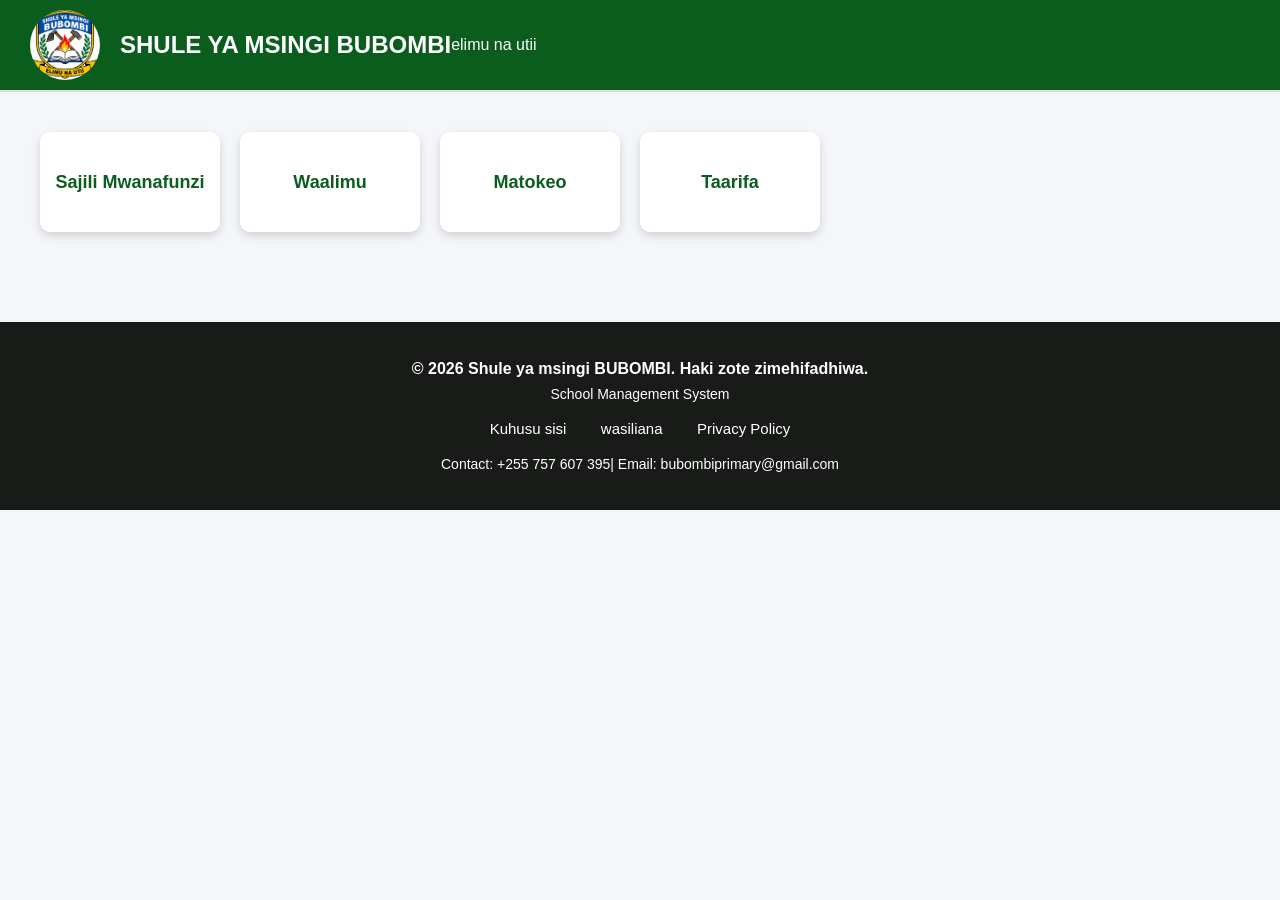
<file: index.html>
<!DOCTYPE html>
<html lang="en">
<head>
    <meta charset="UTF-8">
    <meta name="viewport" content="width=device-width, initial-scale=1.0">
    <title>BUBOMBI PRIMARY SCHOOL MANAGEMENT SYSTEM</title>
    <link rel="stylesheet" href="style.css">
</head>
<body>
    <header>
        <img src="shule ya bobombi.png" alt="school logo" width="70" height="70">
        <h2>SHULE YA MSINGI BUBOMBI</h2>
        <p>elimu na utii</p>
    </header>
    <hr>
    <main>

        <nav class="navbar">

           <a href="students.html"><button>Sajili Mwanafunzi</button></a>
           <a href="teachers.html"><button>Waalimu</button></a>
           <a href="result.html"><button>Matokeo</button></a>
           <a href="reports.html>"><button>Taarifa</button></a>
        </nav>
    </main>   
    </hr>
</body>
<footer>
    <p>&copy; 2026 Shule ya msingi BUBOMBI. Haki zote zimehifadhiwa.</p>

    <p>School Management System</p>

    <div class="footer-links">
        <a href="about.html">Kuhusu sisi</a>
        <a href="contact.html">wasiliana</a>
        <a href="privacy.html">Privacy Policy</a>
    </div>

    <p>Contact: +255 757 607 395| Email: bubombiprimary@gmail.com</p>
</footer>
</html>
</file>
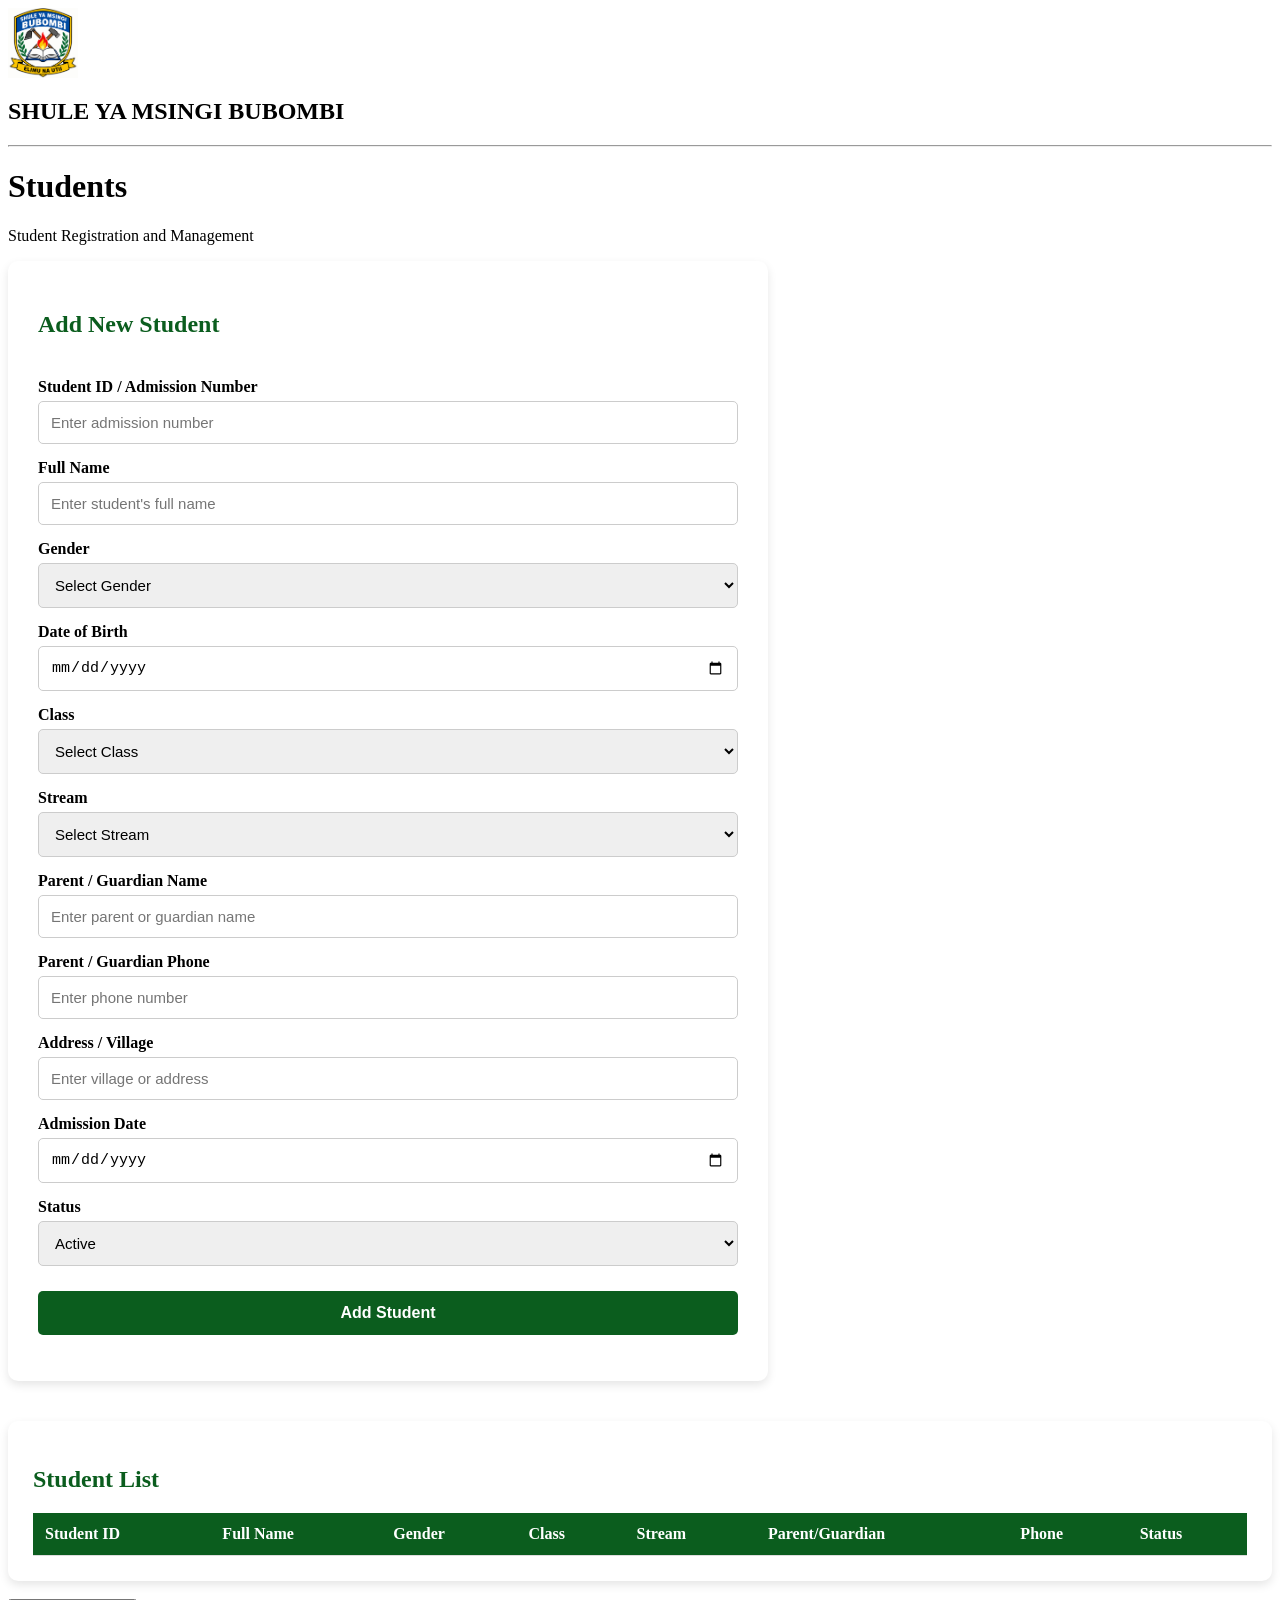
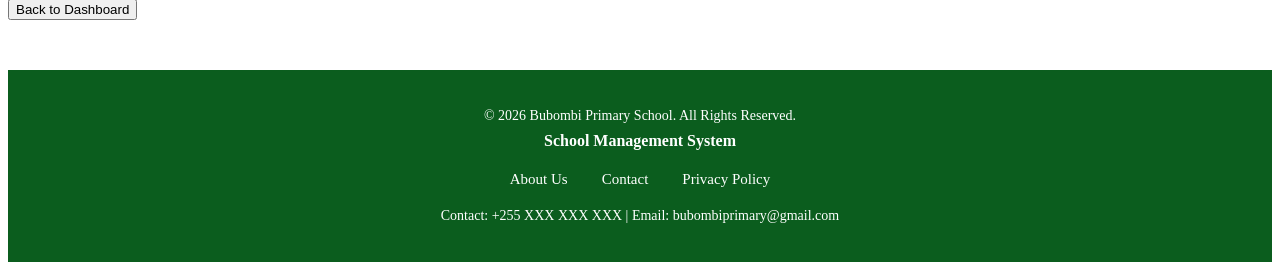
<file: students.html>
<link rel="stylesheet" href="style1.css">
</head>

<body>

    <!-- Header -->
    <header>
        <img src="shule ya bobombi.png"
             alt="School Logo"
             width="70"
             height="70">

        <h2>SHULE YA MSINGI BUBOMBI</h2>
    </header>

    <hr>

    <!-- Main Content -->
    <main>

        <h1>Students</h1>

        <p>Student Registration and Management</p>

        <!-- Add Student Form -->
        <section class="student-form">

            <h2>Add New Student</h2>

            <form>

                <label for="studentId">
                    Student ID / Admission Number
                </label>

                <input type="text"
                       id="studentId"
                       name="studentId"
                       placeholder="Enter admission number"
                       required>


                <label for="fullName">
                    Full Name
                </label>

                <input type="text"
                       id="fullName"
                       name="fullName"
                       placeholder="Enter student's full name"
                       required>


                <label for="gender">
                    Gender
                </label>

                <select id="gender" name="gender" required>
                    <option value="">Select Gender</option>
                    <option value="Male">Male</option>
                    <option value="Female">Female</option>
                </select>


                <label for="dob">
                    Date of Birth
                </label>

                <input type="date"
                       id="dob"
                       name="dob"
                       required>


                <label for="class">
                    Class
                </label>

                <select id="class" name="class" required>
                    <option value="">Select Class</option>
                    <option value="Class I">Class I</option>
                    <option value="Class II">Class II</option>
                    <option value="Class III">Class III</option>
                    <option value="Class IV">Class IV</option>
                    <option value="Class V">Class V</option>
                    <option value="Class VI">Class VI</option>
                    <option value="Class VII">Class VII</option>
                </select>


                <label for="stream">
                    Stream
                </label>

                <select id="stream" name="stream">
                    <option value="">Select Stream</option>
                    <option value="A">A</option>
                    <option value="B">B</option>
                    <option value="C">C</option>
                </select>


                <label for="guardian">
                    Parent / Guardian Name
                </label>

                <input type="text"
                       id="guardian"
                       name="guardian"
                       placeholder="Enter parent or guardian name"
                       required>


                <label for="phone">
                    Parent / Guardian Phone
                </label>

                <input type="tel"
                       id="phone"
                       name="phone"
                       placeholder="Enter phone number"
                       required>


                <label for="address">
                    Address / Village
                </label>

                <input type="text"
                       id="address"
                       name="address"
                       placeholder="Enter village or address">


                <label for="admissionDate">
                    Admission Date
                </label>

                <input type="date"
                       id="admissionDate"
                       name="admissionDate"
                       required>


                <label for="status">
                    Status
                </label>

                <select id="status" name="status">
                    <option value="Active">Active</option>
                    <option value="Graduated">Graduated</option>
                    <option value="Transferred">Transferred</option>
                </select>


                <button type="submit">
                    Add Student
                </button>

            </form>

        </section>


        <!-- Student List -->
        <section class="student-list">

            <h2>Student List</h2>

            <table>

                <thead>
                    <tr>
                        <th>Student ID</th>
                        <th>Full Name</th>
                        <th>Gender</th>
                        <th>Class</th>
                        <th>Stream</th>
                        <th>Parent/Guardian</th>
                        <th>Phone</th>
                        <th>Status</th>
                    </tr>
                </thead>

            </table>

        </section>

        <br>

        <a href="index.html">
            <button>Back to Dashboard</button>
        </a>

    </main>


    <!-- Footer -->
    <footer>

        <p>&copy; 2026 Bubombi Primary School. All Rights Reserved.</p>

        <p>School Management System</p>

        <div class="footer-links">
            <a href="about.html">About Us</a>
            <a href="contact.html">Contact</a>
            <a href="privacy.html">Privacy Policy</a>
        </div>

        <p>
            Contact: +255 XXX XXX XXX |
            Email: bubombiprimary@gmail.com
        </p>

    </footer>

</body>

</html>
</file>
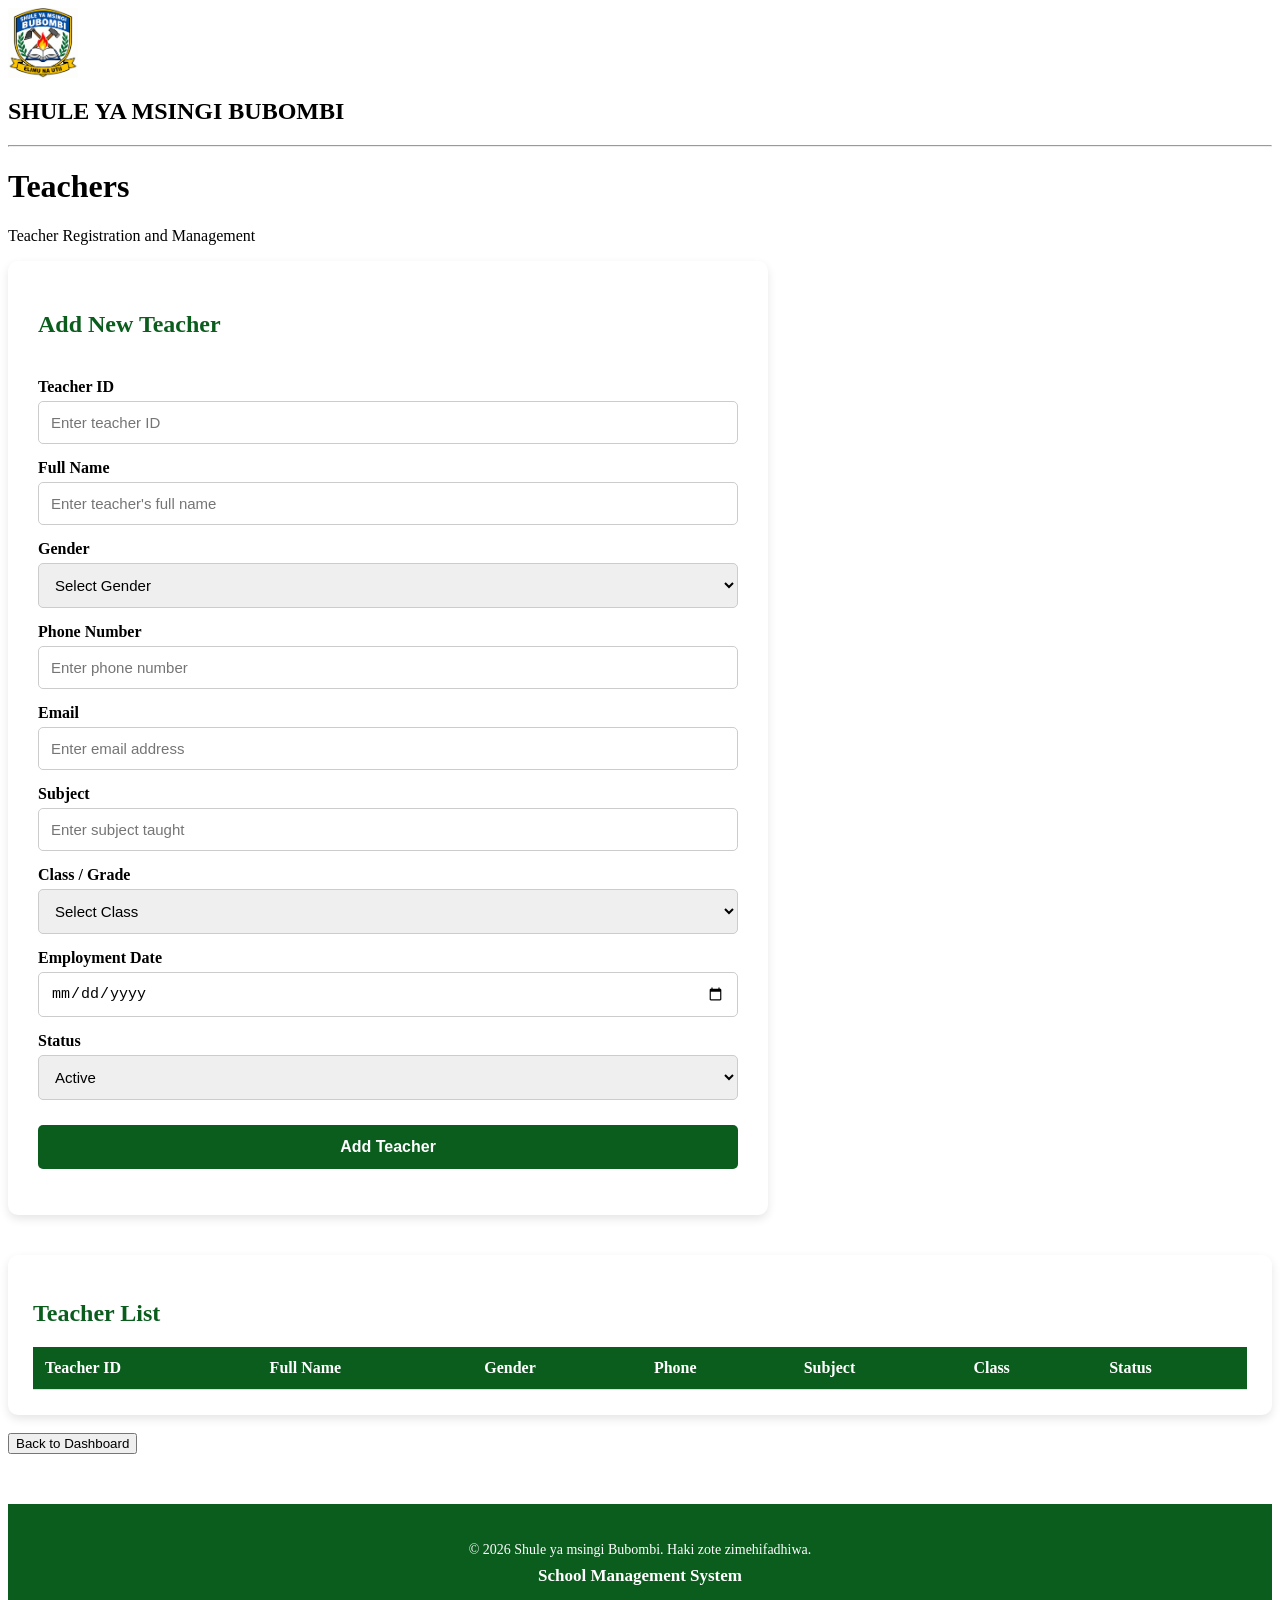
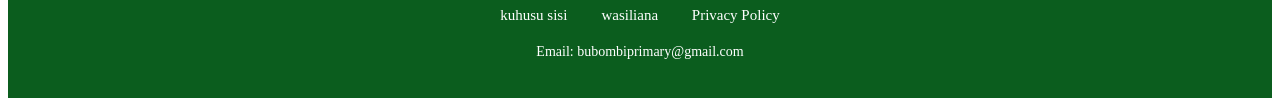
<file: teachers.html>
<link rel="stylesheet" href="style2.css">
</head>

<body>

    <!-- Header -->
    <header>
        <img src="shule ya bobombi.png"
             alt="School Logo"
             width="70"
             height="70">

        <h2>SHULE YA MSINGI BUBOMBI</h2>
    </header>

    <hr>

    <main>

        <h1>Teachers</h1>

        <p>Teacher Registration and Management</p>


        <!-- Add Teacher -->
        <section class="teacher-form">

            <h2>Add New Teacher</h2>

            <form>

                <label for="teacherId">
                    Teacher ID
                </label>

                <input type="text"
                       id="teacherId"
                       name="teacherId"
                       placeholder="Enter teacher ID"
                       required>


                <label for="fullName">
                    Full Name
                </label>

                <input type="text"
                       id="fullName"
                       name="fullName"
                       placeholder="Enter teacher's full name"
                       required>


                <label for="gender">
                    Gender
                </label>

                <select id="gender"
                        name="gender"
                        required>

                    <option value="">
                        Select Gender
                    </option>

                    <option value="Male">
                        Male
                    </option>

                    <option value="Female">
                        Female
                    </option>

                </select>


                <label for="phone">
                    Phone Number
                </label>

                <input type="tel"
                       id="phone"
                       name="phone"
                       placeholder="Enter phone number"
                       required>


                <label for="email">
                    Email
                </label>

                <input type="email"
                       id="email"
                       name="email"
                       placeholder="Enter email address">


                <label for="subject">
                    Subject
                </label>

                <input type="text"
                       id="subject"
                       name="subject"
                       placeholder="Enter subject taught">


                <label for="class">
                    Class / Grade
                </label>

                <select id="class"
                        name="class">

                    <option value="">
                        Select Class
                    </option>

                    <option value="Class I">
                        Class I
                    </option>

                    <option value="Class II">
                        Class II
                    </option>

                    <option value="Class III">
                        Class III
                    </option>

                    <option value="Class IV">
                        Class IV
                    </option>

                    <option value="Class V">
                        Class V
                    </option>

                    <option value="Class VI">
                        Class VI
                    </option>

                    <option value="Class VII">
                        Class VII
                    </option>

                </select>


                <label for="employmentDate">
                    Employment Date
                </label>

                <input type="date"
                       id="employmentDate"
                       name="employmentDate">


                <label for="status">
                    Status
                </label>

                <select id="status"
                        name="status">

                    <option value="Active">
                        Active
                    </option>

                    <option value="On Leave">
                        On Leave
                    </option>

                    <option value="Transferred">
                        Transferred
                    </option>

                </select>


                <button type="submit">
                    Add Teacher
                </button>

            </form>

        </section>


        <!-- Teacher List -->
        <section class="teacher-list">

            <h2>Teacher List</h2>

            <table>

                <thead>

                    <tr>
                        <th>Teacher ID</th>
                        <th>Full Name</th>
                        <th>Gender</th>
                        <th>Phone</th>
                        <th>Subject</th>
                        <th>Class</th>
                        <th>Status</th>
                    </tr>

                </thead>

            </table>

        </section>


        <br>

        <a href="index.html">
            <button>Back to Dashboard</button>
        </a>

    </main>


    <!-- Footer -->
    <footer>

        <p>
            &copy; 2026 Shule ya msingi Bubombi.
            Haki zote zimehifadhiwa.
        </p>

        <p>
            School Management System
        </p>

        <div class="footer-links">

            <a href="about.html">kuhusu sisi</a>

            <a href="contact.html">wasiliana </a>

            <a href="privacy.html">Privacy Policy</a>

        </div>

        <p>
                        Email: bubombiprimary@gmail.com
        </p>

    </footer>

</body>

</html>
</file>
<file: style.css>
* {
    margin: 0;
    padding: 0;
    box-sizing: border-box;
}

body {
    font-family: Arial, sans-serif;
    background-color: #f4f6f9;
    color: #333;
}

/* Header */
header {
    height: 90px;
    background-color: #0b5d1e;
    color: white;

    display: flex;
    align-items: center;
    padding: 10px 30px;
}

header img {
    border-radius: 50%;
    margin-right: 20px;
}

header h2 {
    font-size: 24px;
}

/* Main Dashboard */
main {
    padding: 40px;
}

main h1 {
    font-size: 32px;
    margin-bottom: 10px;
    color: #0b5d1e;
}

main p {
    font-size: 18px;
    margin-bottom: 30px;
    color: #666;
}

/* Navigation */
.navbar {
    display: flex;
    gap: 20px;
    flex-wrap: wrap;
}

/* Buttons */
.navbar button {
    width: 180px;
    height: 100px;

    border: none;
    border-radius: 10px;

    background-color: white;
    color: #0b5d1e;

    font-size: 18px;
    font-weight: bold;

    cursor: pointer;

    box-shadow: 0 4px 10px rgba(0, 0, 0, 0.15);

    transition: 0.3s;
}

.navbar button:hover {
    background-color: #0b5d1e;
    color: white;

    transform: translateY(-5px);
}

/* Horizontal line */
hr {
    border: none;
    height: 2px;
    background-color: #ddd;
}

/* Mobile */
@media (max-width: 600px) {

    header h2 {
        font-size: 18px;
    }

    main {
        padding: 20px;
    }

    .navbar {
        flex-direction: column;
    }

    .navbar button {
        width: 100%;
    }
}
/* Footer */
footer {
    background-color: #191b19;
    color: white;
    text-align: center;
    padding: 30px 20px;
    margin-top: 50px;
}

footer p {
    margin: 8px 0;
    color: white;
    font-size: 14px;
}

footer p:first-child {
    font-size: 16px;
    font-weight: bold;
}

.footer-links {
    margin: 18px 0;
}

.footer-links a {
    color: white;
    text-decoration: none;
    margin: 0 15px;
    font-size: 15px;
}

.footer-links a:hover {
    text-decoration: underline;
    color: #c8e6c9;
}
</file>
<file: style1.css>
/* =========================
   STUDENTS PAGE
========================= */

.student-form {
    background-color: white;
    padding: 30px;
    max-width: 700px;
    margin-bottom: 40px;

    border-radius: 10px;

    box-shadow: 0 4px 10px rgba(0, 0, 0, 0.10);
}

.student-form h2 {
    color: #0b5d1e;
    margin-bottom: 25px;
}

.student-form form {
    display: flex;
    flex-direction: column;
}

.student-form label {
    margin-top: 15px;
    margin-bottom: 5px;
    font-weight: bold;
}

.student-form input,
.student-form select {
    padding: 12px;

    border: 1px solid #ccc;
    border-radius: 5px;

    font-size: 15px;
}

.student-form input:focus,
.student-form select:focus {
    outline: none;
    border-color: #0b5d1e;
}

.student-form button {
    margin-top: 25px;
    padding: 13px;

    border: none;
    border-radius: 5px;

    background-color: #0b5d1e;
    color: white;

    font-size: 16px;
    font-weight: bold;

    cursor: pointer;
}

.student-form button:hover {
    background-color: #084816;
}


/* Student Table */

.student-list {
    background-color: white;

    padding: 25px;

    border-radius: 10px;

    box-shadow: 0 4px 10px rgba(0, 0, 0, 0.10);

    overflow-x: auto;
}

.student-list h2 {
    color: #0b5d1e;
    margin-bottom: 20px;
}

.student-list table {
    width: 100%;

    border-collapse: collapse;

    min-width: 800px;
}

.student-list th,
.student-list td {
    padding: 12px;

    border-bottom: 1px solid #ddd;

    text-align: left;
}

.student-list th {
    background-color: #0b5d1e;
    color: white;
}

.student-list tr:hover {
    background-color: #f5f5f5;
}
/* =========================
   FOOTER
========================= */

footer {
    background-color: #0b5d1e;
    color: white;
    text-align: center;
    padding: 30px 20px;
    margin-top: 50px;
}

/* Copyright */
footer p {
    margin: 8px 0;
    font-size: 14px;
    color: white;
}

/* School Management System */
footer p:nth-child(2) {
    font-size: 16px;
    font-weight: bold;
}

/* Footer Links */
.footer-links {
    margin: 20px 0;
}

.footer-links a {
    color: white;
    text-decoration: none;
    margin: 0 15px;
    font-size: 15px;
    transition: 0.3s;
}

.footer-links a:hover {
    color: #c8e6c9;
    text-decoration: underline;
}

/* Contact information */
footer p:last-child {
    font-size: 14px;
    margin-top: 15px;
}

/* Mobile */
@media (max-width: 600px) {

    footer {
        padding: 25px 10px;
    }

    .footer-links {
        display: flex;
        flex-direction: column;
        gap: 12px;
    }

    .footer-links a {
        margin: 0;
    }
}
</file>
<file: style2.css>
/* =========================
   TEACHERS PAGE
========================= */

.teacher-form {
    background-color: white;
    padding: 30px;
    max-width: 700px;
    margin-bottom: 40px;

    border-radius: 10px;

    box-shadow: 0 4px 10px rgba(0, 0, 0, 0.10);
}

.teacher-form h2 {
    color: #0b5d1e;
    margin-bottom: 25px;
}

.teacher-form form {
    display: flex;
    flex-direction: column;
}

.teacher-form label {
    margin-top: 15px;
    margin-bottom: 5px;
    font-weight: bold;
}

.teacher-form input,
.teacher-form select {
    padding: 12px;

    border: 1px solid #ccc;
    border-radius: 5px;

    font-size: 15px;
}

.teacher-form input:focus,
.teacher-form select:focus {
    outline: none;
    border-color: #0b5d1e;
}

.teacher-form button {
    margin-top: 25px;
    padding: 13px;

    border: none;
    border-radius: 5px;

    background-color: #0b5d1e;
    color: white;

    font-size: 16px;
    font-weight: bold;

    cursor: pointer;
}

.teacher-form button:hover {
    background-color: #084816;
}


/* =========================
   TEACHER TABLE
========================= */

.teacher-list {
    background-color: white;

    padding: 25px;

    border-radius: 10px;

    box-shadow: 0 4px 10px rgba(0, 0, 0, 0.10);

    overflow-x: auto;
}

.teacher-list h2 {
    color: #0b5d1e;
    margin-bottom: 20px;
}

.teacher-list table {
    width: 100%;

    border-collapse: collapse;

    min-width: 750px;
}

.teacher-list th,
.teacher-list td {
    padding: 12px;

    border-bottom: 1px solid #ddd;

    text-align: left;
}

.teacher-list th {
    background-color: #0b5d1e;
    color: white;
}

.teacher-list tr:hover {
    background-color: #f5f5f5;
}
/* =========================
   FOOTER
========================= */

footer {
    background-color: #0b5d1e;
    color: white;
    text-align: center;
    padding: 30px 20px;
    margin-top: 50px;
}

/* Footer paragraphs */
footer p {
    margin: 8px 0;
    color: white;
    font-size: 14px;
}

/* School Management System */
footer p:nth-child(2) {
    font-size: 17px;
    font-weight: bold;
    margin-top: 5px;
}

/* Footer links */
.footer-links {
    margin: 20px 0;
}

.footer-links a {
    color: white;
    text-decoration: none;
    margin: 0 15px;
    font-size: 15px;
    transition: 0.3s;
}

.footer-links a:hover {
    color: #c8e6c9;
    text-decoration: underline;
}

/* Contact */
footer p:last-child {
    font-size: 14px;
    margin-top: 15px;
}

/* Mobile screen */
@media (max-width: 600px) {

    footer {
        padding: 25px 10px;
    }

    .footer-links {
        display: flex;
        flex-direction: column;
        gap: 12px;
    }

    .footer-links a {
        margin: 0;
    }
}
</file>
